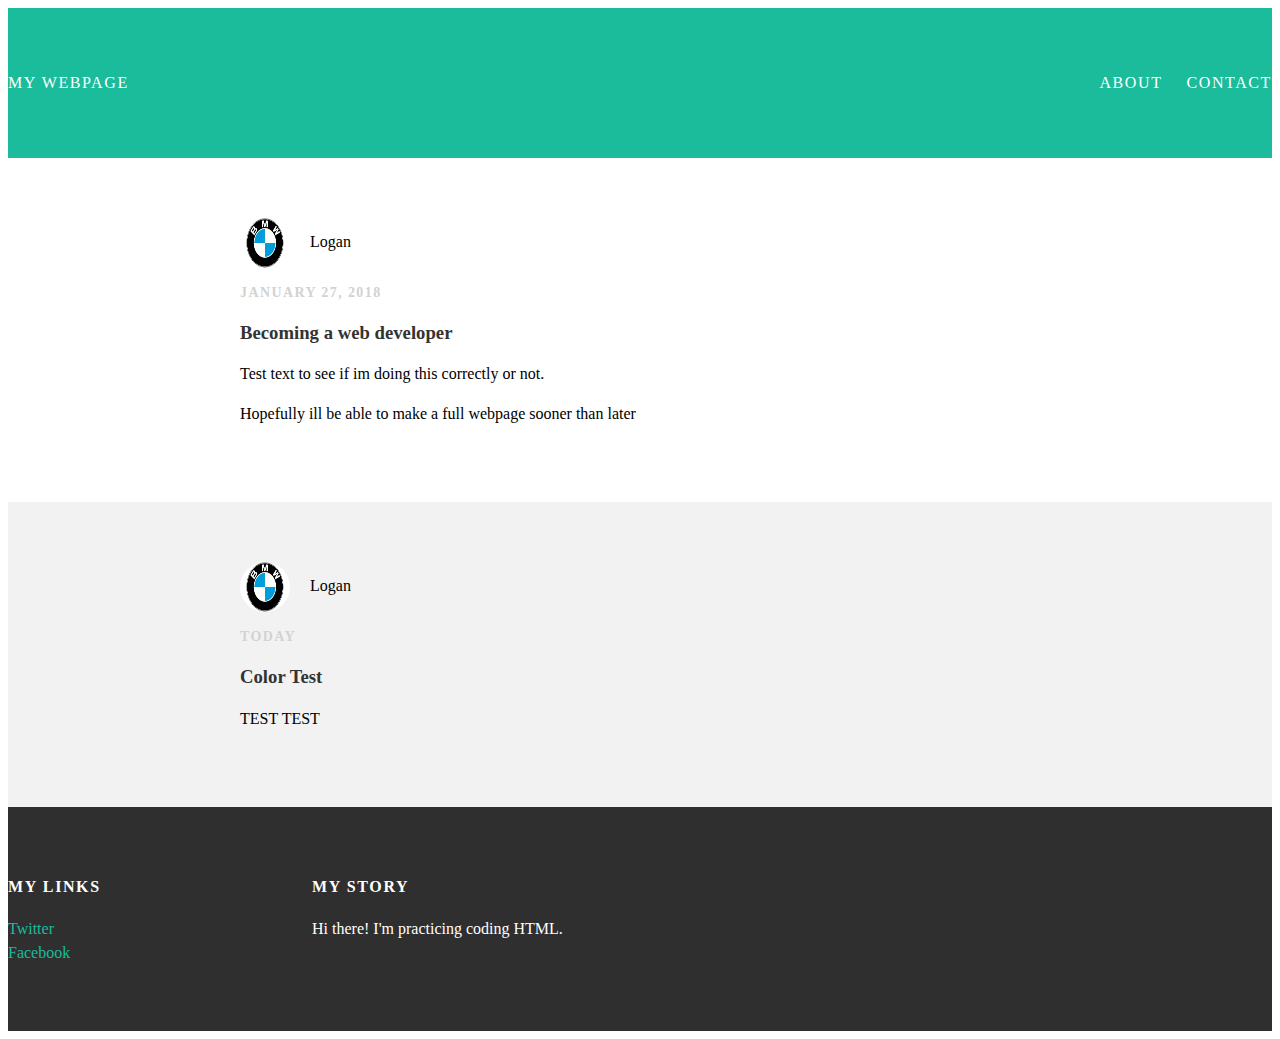
<file: index.html>
<!DOCTYPE html>
<html>
  <head>
    <title>My Webpage</title>
    <link rel="stylesheet" type="text/css" href="styles.css">
  </head>
  <body>
    <div id="header">
      <div class="container">
        <a id="header title" href="index.html">My webpage</a>
        <ul id="header-nav">
          <li><a href="about.html">About</a></li>
          <li><a href="mailto:logan.tyler1997@gmail.com">Contact</a></li>
        </ul>
      </div>
    </div>
    <div id="content">
      <div class="post-container">
        <div class="post">
          <div class="post-author">
            <img src="BMW.png">
            <span>Logan</span>
          </div>
          <p class="post-date">January 27, 2018</p>
          <h3 class="post-title">Becoming a web developer</h3>
          <div class="post-content">
            <p>Test text to see if im doing this correctly or not.</p>
            <p>Hopefully ill be able to make a full webpage sooner than later</p>
          </div>
        </div>
      <div class="post-container">
        <div class="post">
          <div class="post-author">
            <img src="BMW.png">
            <span>Logan</span>
          </div>
          <p class="post-date">Today</p>
          <h3 class="post-title">Color Test</h3>
          <div class="post-content">
            <p>TEST TEST</p>
          </div>
        </div>
      </div>
    </div>
    <div id="footer">
      <div class="container">
        <div class="column">
          <h4>My Links</h4>
          <p>
            <a href="https://twitter.com">Twitter</a>
            <br>
            <a href="https://www.facebook.com">Facebook</a>
          </p>
        </div>
        <div class="column">
          <h4>My Story</h4>
          <p>Hi there! I'm practicing coding HTML.</p>
        </div>
      </div
    </div>
  </body>
</html>
</file>
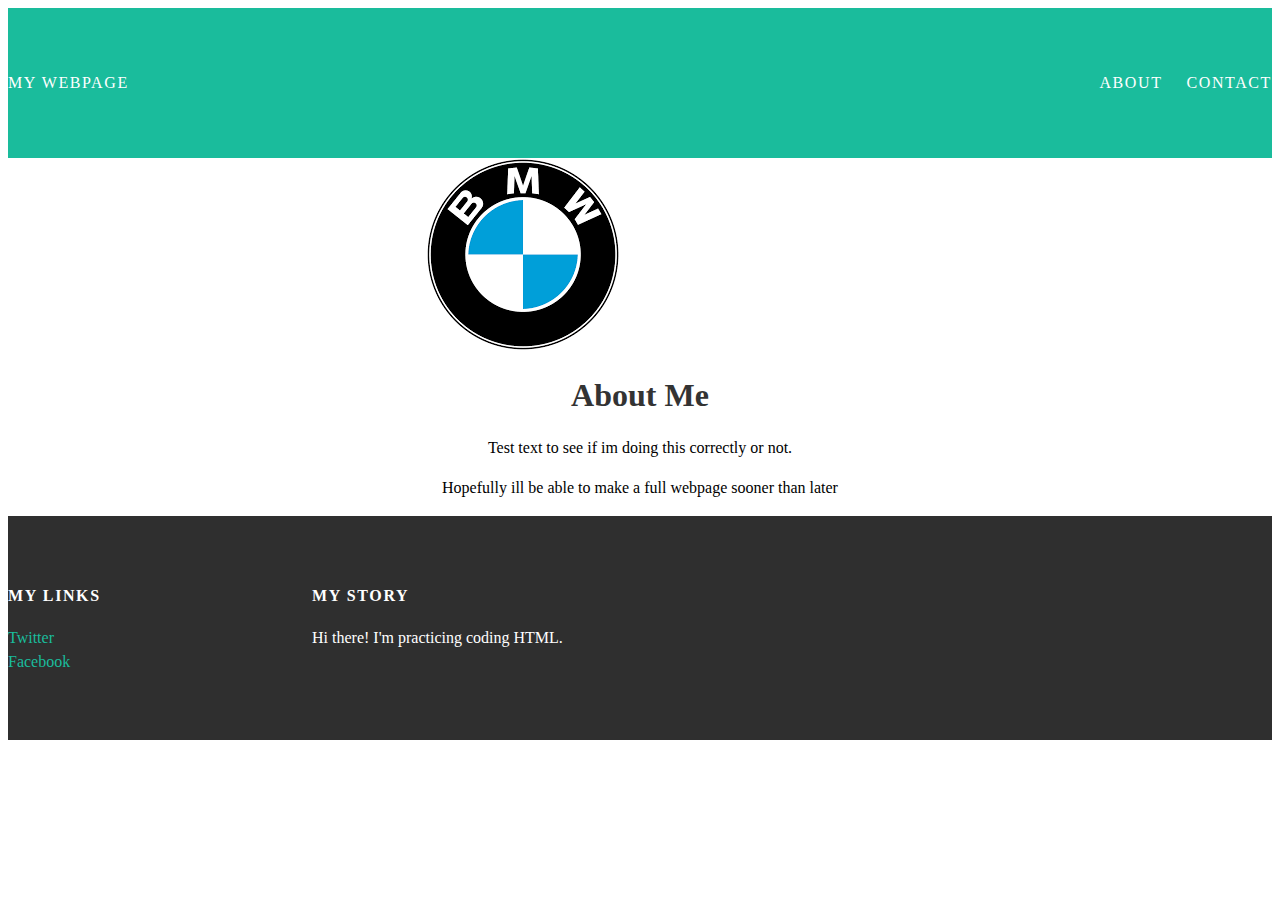
<file: about.html>
<!DOCTYPE html>
<html>
  <head>
    <title>My Webpage</title>
    <link rel="stylesheet" type="text/css" href="styles.css">
  </head>
  <body>
    <div id="header">
      <div class="container">
        <a href="index.html">My webpage</a>
        <ul id="header-nav">
          <li><a href="about.html">About</a></li>
          <li><a href="contact.html">Contact</a></li>
        </ul>
      </div>
    </div>
    <div id="content">
      <div class="container">
        <div class="about">
          <div class="about-author">
            <img src="BMW.png">
          </div>
          <h1 class="about-title">About Me</h1>
          <div class="about-content">
            <p>Test text to see if im doing this correctly or not.</p>
            <p>Hopefully ill be able to make a full webpage sooner than later</p>
          </div>
        </div>
      </div>
    </div>
    <div id="footer">
      <div class="container">
        <div class="column">
          <h4>My Links</h4>
          <p>
            <a href="https://twitter.com">Twitter</a>
            <br>
            <a href="https://www.facebook.com">Facebook</a>
          </p>
        </div>
        <div class="column">
          <h4>My Story</h4>
          <p>Hi there! I'm practicing coding HTML.</p>
        </div>
      </div
    </div>
  </body>
</html>
</file>
<file: styles.css>
@@import url(http://fonts.googleapis.com/css?family=Montserrat:400,700);
body {
  color: #555;
  margin:0;
  font-family: 'Montserrat',sans-serif;
}
#header {
  background-color: #1abc9c;
  height: 150px;
  line-height: 150px;
}
#header-title {
  display: block;
  float: left;
  font-size: 20px;
  font-weight: bold;
  padding-left: 35px;
}
#header-nav {
  display: block;
  float: right;
  margin-top: 0;
}
#header-nav li {
  display: inline;
  padding-left: 20px;
}
.container {
  max-width: 1000px
  margin: 0 auto;
}
#header a {
  color: white;
  text-decoration: none;
  text-transform: uppercase;
  letter-spacing: 0.1em;
}
#header a:hover {
  color: #222;
}
#footer {
  background-color: #2f2f2f;
  padding: 50px 0;
}
.column {
  min-width: 300px;
  display: inline-block;
  vertical-align: top;
}
#footer h4 {
  color: white;
  text-transform: uppercase;
  letter-spacing: 0.1em;
}
#footer p {
  color: white;
}
a {
  color: #1abc9c;
  text-decoration: none;
}
a:hover {
  color: #F6A623;
}
.post, .About {
  max-width: 800px;
  margin: 0 auto;
  padding: 60px 0;
}
.post-author img{
  width: 50px;
  height: 50px;
  vertical-align: middle;
}
.post-author span {
  margin-left: 16px;
}
.post-date {
  color: #D2D2D2;
  font-size: 14px;
  font-weight: bold;
  text-transform: uppercase;
  letter-spacing: 0.1em;
}
h1, h2, h3, h4 {
  color: #333
}p {
  line-height: 1.5;
}
.about {
  text-align: center;
}
.post-author img, .about-author img {
  border-radius: 50%;
}
.post-container:nth-child(even) {
  background-color: #f2f2f2;
}
</file>
